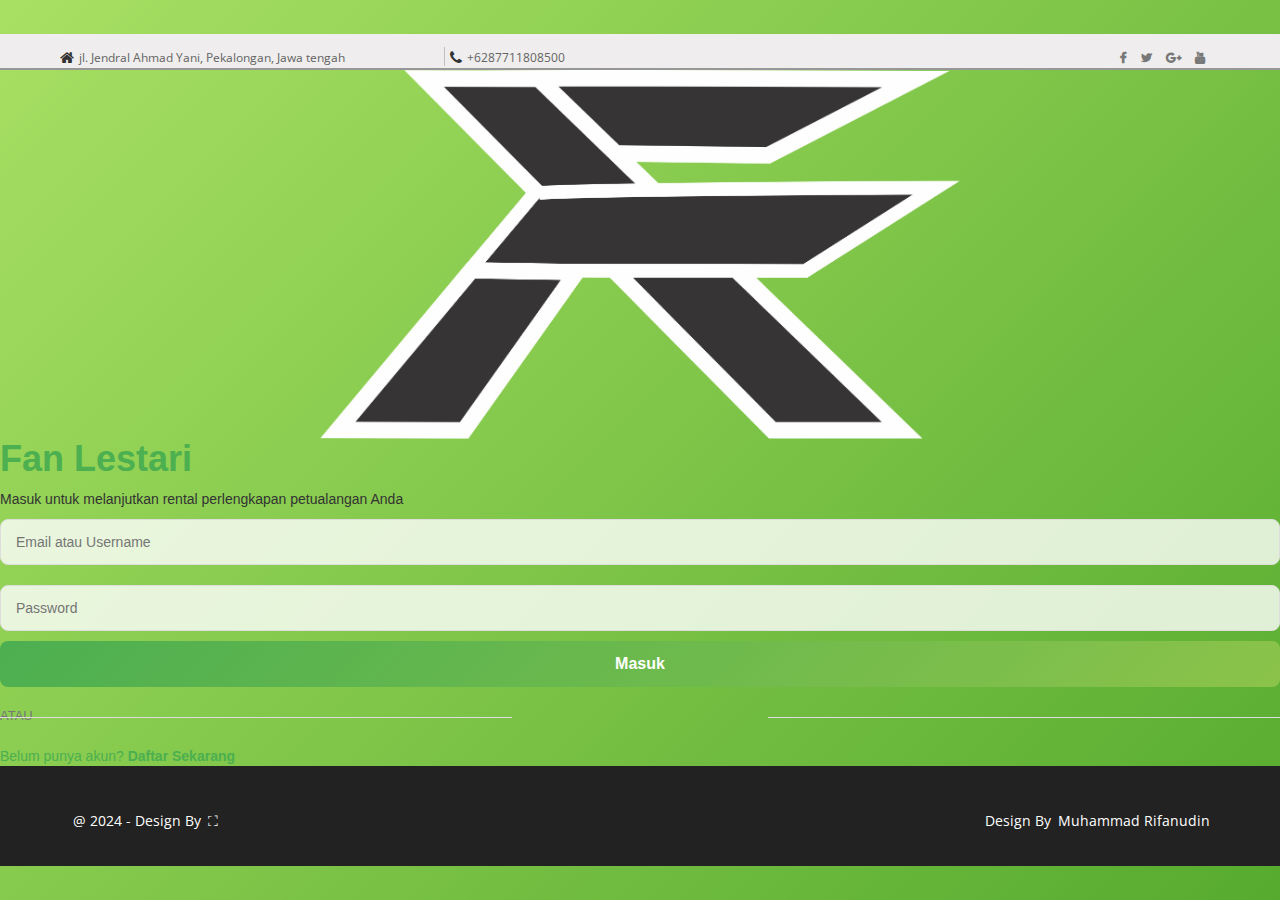
<file: html/login.html>
<!DOCTYPE html>
<html lang="en">

    <head>
        <meta charset="utf-8">
        <meta http-equiv="X-UA-Compatible" content="IE=edge">
        <meta name="viewport" content="width=device-width, initial-scale=1">
        <!-- The above 3 meta tags *must* come first in the head; any other head content must come *after* these tags -->

        <title>Fan_Lestari</title>

        <!--    Google Fonts-->
        <link href='https://fonts.googleapis.com/css?family=Open+Sans:400,300,600,700,800' rel='stylesheet' type='text/css'>

        <!--Fontawesom-->
        <link rel="stylesheet" href="../css/font-awesome.min.css">

        <!--Animated CSS-->
        <link rel="stylesheet" type="text/css" href="../css/animate.min.css">

        <!-- Bootstrap -->
        <link href="../css/bootstrap.min.css" rel="stylesheet">
        <!--Bootstrap Carousel-->
        <link type="text/css" rel="stylesheet" href="../css/carousel.css" />

        <link rel="stylesheet" href="../css/isotope/style.css">

        <!--Main Stylesheet-->
        <link href="../css/style.css" rel="stylesheet">
        <!--Responsive Framework-->
        <link href="../css/responsive.css" rel="stylesheet">

        <!-- HTML5 shim and Respond.js for IE8 support of HTML5 elements and media queries -->
        <!-- WARNING: Respond.js doesn't work if you view the page via file:// -->
        <!--[if lt IE 9]>
          <script src="https://oss.maxcdn.com/html5shiv/3.7.2/html5shiv.min.js"></script>
          <script src="https://oss.maxcdn.com/respond/1.4.2/respond.min.js"></script>
        <![endif]-->
    </head>
    <body data-spy="scroll" data-target="#header">
        <!--Start Hedaer Section-->
        <section id="header">
            <div class="header-area">
                <div class="top_header">
                    <div class="container">
                        <div class="row">
                            <div class="col-lg-4 col-md-4 col-sm-4 col-xs-4 zero_mp">
                                <div class="address">
                                    <i class="fa fa-home floatleft"></i>
                                    <p>jl. Jendral Ahmad Yani, Pekalongan, Jawa tengah</p>
                                </div>
                            </div>
                            <!--End of col-md-4-->
                            <div class="col-lg-4 col-md-4 col-sm-4 col-xs-4 zero_mp">
                                <div class="phone">
                                    <i class="fa fa-phone floatleft"></i>
                                    <p>+6287711808500</p>
                                </div>
                            </div>
                            <!--End of col-md-4-->
                            <div class="col-md-4">
                                <div class="social_icon text-right">
                                    <a href=""><i class="fa fa-facebook"></i></a>
                                    <a href=""><i class="fa fa-twitter"></i></a>
                                    <a href=""><i class="fa fa-google-plus"></i></a>
                                    <a href=""><i class="fa fa-youtube"></i></a>
                                </div>
                            </div>
                            <!--End of col-md-4-->
                        </div>
                        <!--End of row-->
                    </div>
                    <!--End of container-->
                </div>
                
        <!--Start of slider section-->
        <div class="login-container">
            <div class="login-box">
                <a class="logo" ><img src="../img/logo.png" style=" width: 50%; height: 50%; vertical-align: middle; display: block; margin: auto; background-size: cover; background-attachment: fixed; background-position: center; border-radius: 0%;" alt=""></a>
                    <h1 class="logo">Fan Lestari</h1>
                    <p>Masuk untuk melanjutkan rental perlengkapan petualangan Anda</p>
                <form onsubmit="loginRedirect(event)">
                    <input type="text" placeholder="Email atau Username" name="username" required>
                    <input type="password" placeholder="Password" name="password" required>
                    <button type="submit">Masuk</button>
                </form>
                <p class="or-divider">ATAU</p>
                <p class="signup-link">Belum punya akun? <a href="registrasi.html">Daftar Sekarang</a></p>
            </div>
        </div>
        <script>
            function loginRedirect(event) {
                event.preventDefault(); // Mencegah form mengirim data
                window.location.href = "index.html"; // Redirect ke halaman setelah login
            }
        </script>
    </body>
                                                                        

<style>
  /* Reset default */
* {
    box-sizing: border-box;
    margin: 0;
    padding: 0;
    font-family: 'Arial', sans-serif;
}

body {
    display: flex;
    justify-content: center;
    align-items: center;
    min-height: 100vh;
    background: linear-gradient(135deg, #a8e063, #56ab2f);
    color: #333;
}

/* Container */
.register-container {
    display: flex;
    justify-content: center;
    align-items: center;
    flex-direction: column;
    padding: 40px;
    border-radius: 12px;
    box-shadow: 0 8px 16px rgba(0, 0, 0, 0.2);
    background-color: rgba(255, 255, 255, 0.9);
    max-width: 400px;
    width: 100%;
    text-align: center;
}

/* Logo and Header */
.logo {
    font-size: 36px;
    font-weight: bold;
    color: #4CAF50;
    margin-bottom: 10px;
}

.subtext {
    font-size: 15px;
    color: #555;
    margin-bottom: 20px;
}

/* Form Styling */
form input[type="text"],
form input[type="email"],
form input[type="password"],
form input[type="tel"] {
    width: 100%;
    padding: 12px 15px;
    margin: 10px 0;
    border: 1px solid #ddd;
    border-radius: 8px;
    background: rgba(255, 255, 255, 0.8);
    font-size: 14px;
    color: #333;
    transition: border-color 0.3s ease;
}

form input[type="text"]:focus,
form input[type="email"]:focus,
form input[type="password"]:focus,
form input[type="tel"]:focus {
    border-color: #4CAF50;
}

form button {
    width: 100%;
    padding: 12px;
    background: linear-gradient(135deg, #4CAF50, #8BC34A);
    color: white;
    border: none;
    border-radius: 8px;
    font-weight: bold;
    font-size: 16px;
    cursor: pointer;
    transition: background-color 0.3s ease, transform 0.2s;
}

form button:hover {
    background: linear-gradient(135deg, #43a047, #689f38);
}

form button:active {
    transform: scale(0.98);
}

/* Divider */
.or-divider {
    position: relative;
    margin: 20px 0;
    font-size: 13px;
    color: #777;
}

.or-divider::before,
.or-divider::after {
    content: "";
    position: absolute;
    top: 50%;
    width: 40%;
    height: 1px;
    background-color: #ddd;
}

.or-divider::before {
    left: 0;
}

.or-divider::after {
    right: 0;
}

/* Links */
.login-link, .signup-link {
    font-size: 14px;
    color: #4CAF50;
    margin-top: 20px;
}

.login-link a, .signup-link a {
    color: #4CAF50;
    text-decoration: none;
    font-weight: bold;
}

.login-link a:hover, .signup-link a:hover {
    text-decoration: underline;
}

/* Additional Decoration */
.register-container::before {
    content: '';
    position: absolute;
    width: 80px;
    height: 80px;
    top: -40px;
    left: -40px;
    background-color: rgba(76, 175, 80, 0.2);
    border-radius: 50%;
}

.register-container::after {
    content: '';
    position: absolute;
    width: 80px;
    height: 80px;
    bottom: -40px;
    right: -40px;
    background-color: rgba(76, 175, 80, 0.2);
    border-radius: 50%;
}


</style>
<body>
        <!--Start of footer-->
        <section id="footer">
            <div class="container">
                <div class="row text-center">
                    <div class="col-md-6">
                        <div class="copyright">
                            <p>@ 2024 - Design By <span><a href="">&#9974;</a></span></p>
                        </div>
                    </div>
                    <div class="col-md-6">
                        <div class="designer">
                            <p>Design By <a href="#">Muhammad Rifanudin</a></p>
                        </div>
                    </div>
                </div>
                <!--End of row-->
            </div>
            <!--End of container-->
        </section>
        <!--End of footer-->

</body>

</html>
</file>
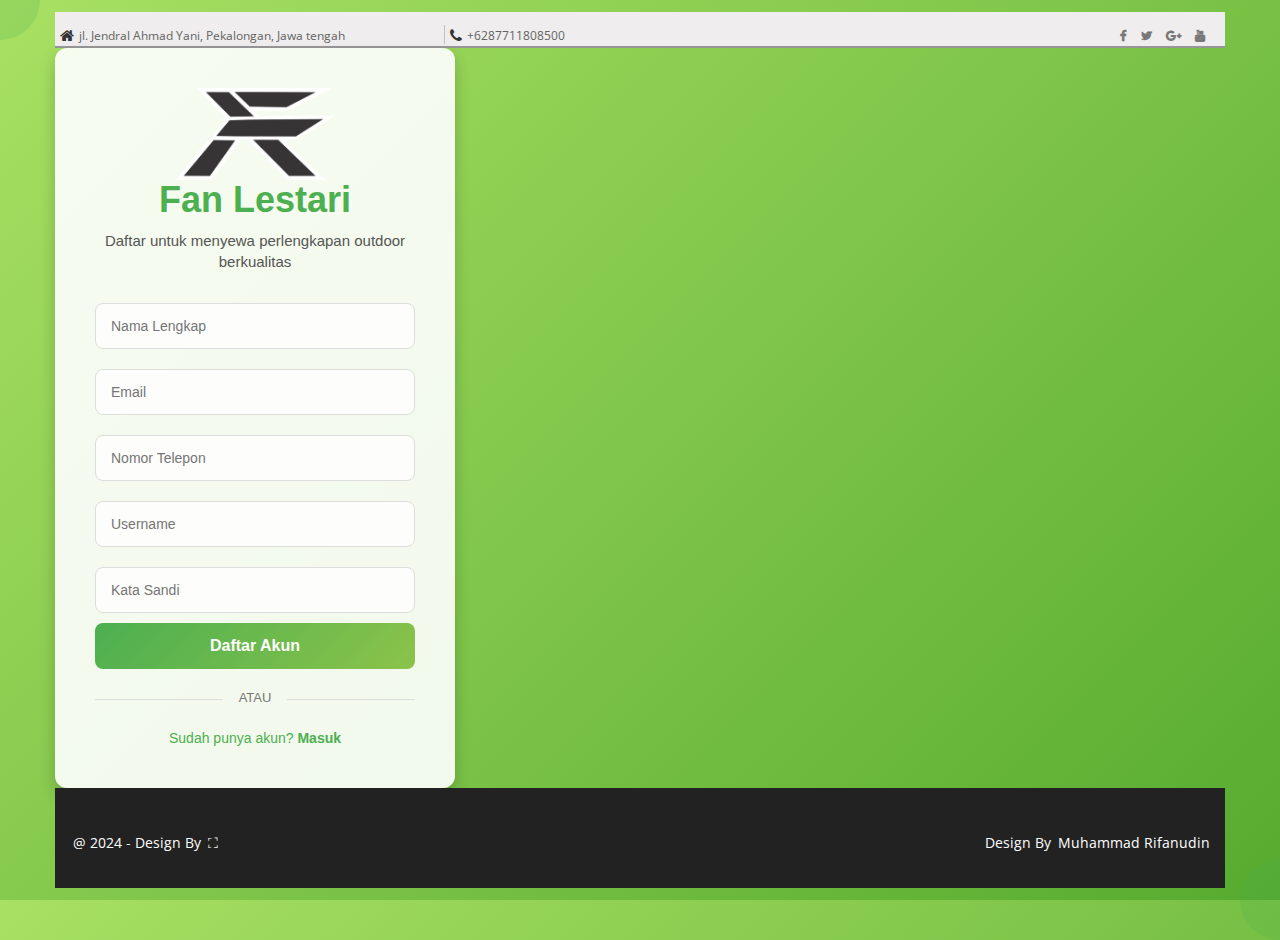
<file: html/registrasi.html>
<!DOCTYPE html>
<html lang="en">

    <head>
        <meta charset="utf-8">
        <meta http-equiv="X-UA-Compatible" content="IE=edge">
        <meta name="viewport" content="width=device-width, initial-scale=1">
        <!-- The above 3 meta tags *must* come first in the head; any other head content must come *after* these tags -->

        <title>Fan_Lestari</title>

        <!--    Google Fonts-->
        <link href='https://fonts.googleapis.com/css?family=Open+Sans:400,300,600,700,800' rel='stylesheet' type='text/css'>

        <!--Fontawesom-->
        <link rel="stylesheet" href="../css/font-awesome.min.css">

        <!--Animated CSS-->
        <link rel="stylesheet" type="text/css" href="../css/animate.min.css">

        <!-- Bootstrap -->
        <link href="../css/bootstrap.min.css" rel="stylesheet">
        <!--Bootstrap Carousel-->
        <link type="text/css" rel="stylesheet" href="../css/carousel.css" />

        <link rel="stylesheet" href="../css/isotope/style.css">

        <!--Main Stylesheet-->
        <link href="../css/style.css" rel="stylesheet">
        <!--Responsive Framework-->
        <link href="../css/responsive.css" rel="stylesheet">

        <!-- HTML5 shim and Respond.js for IE8 support of HTML5 elements and media queries -->
        <!-- WARNING: Respond.js doesn't work if you view the page via file:// -->
        <!--[if lt IE 9]>
          <script src="https://oss.maxcdn.com/html5shiv/3.7.2/html5shiv.min.js"></script>
          <script src="https://oss.maxcdn.com/respond/1.4.2/respond.min.js"></script>
        <![endif]-->
    </head>
    <body data-spy="scroll" data-target="#header">
        <!--Start Hedaer Section-->
        <section id="header">
            <div class="header-area">
                <div class="top_header">
                    <div class="container">
                        <div class="row">
                            <div class="col-lg-4 col-md-4 col-sm-4 col-xs-4 zero_mp">
                                <div class="address">
                                    <i class="fa fa-home floatleft"></i>
                                    <p>jl. Jendral Ahmad Yani, Pekalongan, Jawa tengah</p>
                                </div>
                            </div>
                            <!--End of col-md-4-->
                            <div class="col-lg-4 col-md-4 col-sm-4 col-xs-4 zero_mp">
                                <div class="phone">
                                    <i class="fa fa-phone floatleft"></i>
                                    <p>+6287711808500</p>
                                </div>
                            </div>
                            <!--End of col-md-4-->
                            <div class="col-md-4">
                                <div class="social_icon text-right">
                                    <a href=""><i class="fa fa-facebook"></i></a>
                                    <a href=""><i class="fa fa-twitter"></i></a>
                                    <a href=""><i class="fa fa-google-plus"></i></a>
                                    <a href=""><i class="fa fa-youtube"></i></a>
                                </div>
                            </div>
                            <!--End of col-md-4-->
                        </div>
                        <!--End of row-->
                    </div>
                    <!--End of container-->
                </div>
        <!--Start of slider section-->
        </body>
        <div class="register-container">
            <div class="register-box">
                <a class="logo" ><img src="../img/logo.png" style=" width: 50%; height: 50%; vertical-align: middle; display: block; margin: auto; background-size: cover; background-attachment: fixed; background-position: center; border-radius: 0%;" alt=""></a>
                    <h1 class="logo">Fan Lestari</h1>
                    <p class="subtext">Daftar untuk menyewa perlengkapan outdoor berkualitas</p>
                <form onsubmit="registerRedirect(event)">
                    <input type="text" placeholder="Nama Lengkap" name="fullname" required>
                    <input type="email" placeholder="Email" name="email" required>
                    <input type="text" placeholder="Nomor Telepon" name="phone" required>
                    <input type="text" placeholder="Username" name="username" required>
                    <input type="password" placeholder="Kata Sandi" name="password" required>
                    <button type="submit">Daftar Akun</button>
                </form>
                <p class="or-divider">ATAU</p>
                <p class="login-link">Sudah punya akun? <a href="login.html">Masuk</a></p>
            </div>
        </div>
        <script>
            function registerRedirect(event) {
                event.preventDefault(); // Mencegah form mengirim data
                window.location.href = "login.html"; // Redirect ke halaman setelah pendaftaran
            }
        </script>
    </body>

        <!--Start of footer-->
        <section id="footer">
            <div class="container">
                <div class="row text-center">
                    <div class="col-md-6">
                        <div class="copyright">
                            <p>@ 2024 - Design By <span><a href="">&#9974;</a></span></p>
                        </div>
                    </div>
                    <div class="col-md-6">
                        <div class="designer">
                            <p>Design By <a href="#">Muhammad Rifanudin</a></p>
                        </div>
                    </div>
                </div>
                <!--End of row-->
            </div>
            <!--End of container-->
        </section>
        <!--End of footer-->                                                     

<style>
  /* Reset default */
* {
    box-sizing: border-box;
    margin: 0;
    padding: 0;
    font-family: 'Arial', sans-serif;
}

body {
    display: flex;
    justify-content: center;
    align-items: center;
    min-height: 100vh;
    background: linear-gradient(135deg, #a8e063, #56ab2f);
    color: #333;
}

/* Container */
.register-container {
    display: flex;
    justify-content: center;
    align-items: center;
    flex-direction: column;
    padding: 40px;
    border-radius: 12px;
    box-shadow: 0 8px 16px rgba(0, 0, 0, 0.2);
    background-color: rgba(255, 255, 255, 0.9);
    max-width: 400px;
    width: 100%;
    text-align: center;
}

/* Logo and Header */
.logo {
    font-size: 36px;
    font-weight: bold;
    color: #4CAF50;
    margin-bottom: 10px;
}

.subtext {
    font-size: 15px;
    color: #555;
    margin-bottom: 20px;
}

/* Form Styling */
form input[type="text"],
form input[type="email"],
form input[type="password"],
form input[type="tel"] {
    width: 100%;
    padding: 12px 15px;
    margin: 10px 0;
    border: 1px solid #ddd;
    border-radius: 8px;
    background: rgba(255, 255, 255, 0.8);
    font-size: 14px;
    color: #333;
    transition: border-color 0.3s ease;
}

form input[type="text"]:focus,
form input[type="email"]:focus,
form input[type="password"]:focus,
form input[type="tel"]:focus {
    border-color: #4CAF50;
}

form button {
    width: 100%;
    padding: 12px;
    background: linear-gradient(135deg, #4CAF50, #8BC34A);
    color: white;
    border: none;
    border-radius: 8px;
    font-weight: bold;
    font-size: 16px;
    cursor: pointer;
    transition: background-color 0.3s ease, transform 0.2s;
}

form button:hover {
    background: linear-gradient(135deg, #43a047, #689f38);
}

form button:active {
    transform: scale(0.98);
}

/* Divider */
.or-divider {
    position: relative;
    margin: 20px 0;
    font-size: 13px;
    color: #777;
}

.or-divider::before,
.or-divider::after {
    content: "";
    position: absolute;
    top: 50%;
    width: 40%;
    height: 1px;
    background-color: #ddd;
}

.or-divider::before {
    left: 0;
}

.or-divider::after {
    right: 0;
}

/* Links */
.login-link, .signup-link {
    font-size: 14px;
    color: #4CAF50;
    margin-top: 20px;
}

.login-link a, .signup-link a {
    color: #4CAF50;
    text-decoration: none;
    font-weight: bold;
}

.login-link a:hover, .signup-link a:hover {
    text-decoration: underline;
}

/* Additional Decoration */
.register-container::before {
    content: '';
    position: absolute;
    width: 80px;
    height: 80px;
    top: -40px;
    left: -40px;
    background-color: rgba(76, 175, 80, 0.2);
    border-radius: 50%;
}

.register-container::after {
    content: '';
    position: absolute;
    width: 80px;
    height: 80px;
    bottom: -40px;
    right: -40px;
    background-color: rgba(76, 175, 80, 0.2);
    border-radius: 50%;
}

</style>

    </body>

</html>
</file>
<file: css/carousel.css>
#fade-quote-carousel.carousel {
    padding-bottom: 60px;
}

#fade-quote-carousel.carousel .carousel-indicators {
    bottom: 10px;
}

#fade-quote-carousel.carousel .carousel-indicators > li {
    border: 2px solid;
    width: 12px;
    height: 12px;
    margin: 0;
}

#fade-quote-carousel .testimonial_content {
    text-align: center;
    border: none;
}

#fade-quote-carousel .profile-circle {
    width: 100px;
    height: 100px;
    margin: 0 auto;
    border-radius: 100px;
}

.carousel-indicators .active {

}


/*Custom Style*/

.profile-circle img {
    border-radius: 50%;
}

.profile-circle {
    width: 100px;
    height: 100px;
    margin: 0 auto;
    position: relative;
    top: 50px;
    z-index: 2
}

.testimonial_content {
    padding: 10px 20px;
    margin: 0 0 20px;
    font-size: 17.5px;
    position: relative;
    background: #fff;
    color: #000;
    z-index: 1;
    height: 200px;
    overflow: hidden;
}

.testimonial_content i {
    z-index: 99999;
    color: #000;
    left: 20px;
    position: absolute;
    top: 50px;
    font-size: 25px;
}

.testimonial_content p {
    font-size: 14px;
    padding-top: 45px;
    padding-left: 40px;
    padding-right: 20px;
    padding-bottom: 30px;
    text-align: left;
    color: #646464;
    font-family: 'Open Sans', sans-serif;
    font-style: italic;
}

.testimonial_author h5 {
    font-size: 15px;
    padding-bottom: 5px;
    font-family: 'Roboto', sans-serif;
    font-weight: 400;
}

.testimonial_author p {
    color: #43a906;
    font-size: 14px;
    font-weight: 700;
}

.carousel-indicators li {
    width: 12px;
    height: 12px;
    margin: 0 0px 0px 5px;
    border: 2px solid #fff;
    position: relative;
    top: 50px;
}

.carousel-indicators .active {
    margin: 0 0px 0px 5px;

}
</file>
<file: css/isotope/style.css>
ul {
    list-style-type: none;
    text-align: center;
}
ul.menu li {
    display: inline-block;
    padding: 10px 25px;
}
ul.menu li button {
    padding: 6px 20px;
}
.notes {
    width: 100%;
    display: block;
    text-align: center;
}
.grids {
    margin-top: 20px;
}
.grid {
    margin-top: 10px;
    color: lightskyblue;
}
.grid_date {
    color: lightskyblue;
}
.blue,
.red,
.green,
.black {
    margin-left: 5px;
    margin-top: 5px;
    height: 200px;
}
.blue img,
.red img,
.green img,
.black img {
    height: 200px;
    width: 100%;
}
.yellow img {
    height: 405px;
    width: 100%;
}
.blue {
    width: 45%;
    background: blue;
}
.red {
    width: 30%;
    background: red;
}
.green {
    width: 30%;
}
.yellow {
    width: 23.6%;
    height: 405px;
    margin-left: 5px;
    margin-top: 5px;
    background: yellow;
}
.black {
    width: 45%;
}
.btn_active {
    background: red;
    border: 0px;
    color: #fff;
    outline: none;
}
input#searchNote {
    width: 100%;
    padding: 20px 12px;
    font-style: italic;
    margin-top: 20px;
}
i.custom_search {
    position: absolute;
    top: 43px;
    right: 180px;
}
#portfolio_menu button {
    width: 100px;
    min-height: 20px;
    border: 0px;
    outline: none;
}
body {
    overflow-x: hidden;
}
ul {
    padding: 0;
    margin: 0;
}
/*resposive*/

@media all and (max-width: 1280px) and (min-width: 768px) {
    .colum {
        width: 100%;
    }
    ul.menu li {
        padding: 10px 6px;
    }
    .blue,
    .black {
        width: 40%;
    }
    .red,
    .green {
        width: 30%;
    }
    .yellow {
        width: 27%;
    }
}
@media only screen and (max-width: 960px) and (min-width: 620px)  {
    .colum {
        width: 100%;
    }
    ul.menu li {
        padding: 10px 30px;
    }
    ul.menu {
        overflow: hidden;
    }
    .blue,
    .black {
        width: 40%;
    }
    .red,
    .green {
        width: 30%;
    }
    .yellow {
        width: 27%;
    }
}
@media all  and (max-width: 619px) and (min-width: 480px) {
    .colum {
        width: 100%;
    }
    ul.menu li {
        padding: 10px 30px;
    }
    ul.menu {
        overflow: hidden;
    }
    .blue,
    .black {
        width: 100%;
    }
    .red,
    .green {
        width: 100%;
    }
    .yellow {
        width: 100%;
        height: auto;
    }
}
@media all and (max-width: 479px) and (min-width: 320px) {
    .colum {
        width: 100%;
    }
    ul.menu li {
        padding: 10px 15px;
    }
    ul.menu {
        overflow: hidden;
    }
    ul.menu li button {
        padding: 6px 0px;
    }
    #portfolio button {
        font-size: 10px;
        width: 50px;
    }
    .blue,
    .black {
        width: 100%;
    }
    .red,
    .green {
        width: 100%;
    }
    .yellow {
        width: 100%;
        height: auto;
    }
}
@media all and (max-width: 319px) {
    .colum {
        width: 100%;
    }
    ul.menu li {
        padding: 10px 15px;
    }
    ul.menu {
        overflow: hidden;
    }
    ul.menu li button {
        padding: 6px 0px;
    }
    #portfolio button {
        font-size: 10px;
        width: 50px;
    }
    .blue,
    .black {
        width: 100%;
        height: auto;
    }
    .red,
    .green {
        width: 100%;
        height: auto;
    }
    .yellow {
        width: 100%;
        height: auto;
    }
}
</file>
<file: css/style.css>
/***************************************
Template Name: Fan Lestari
Author: Muhammad Rifanudin
Created: 1 November 2024
Version: 1.2
****************************************/


/*CSS Style Structure
1. General Or Universal code,
2. Import Google's Fonts,
3. Header,
4. Slider,
5. Welcome,
6. Volunteer,
7. Portfolio,
8. Achivment,
9. Event,
10. Testimonial,
11. Latest Blog,
12. Purches,
13. Contact,
14. Footer.
*/


/*
font-family: 'Roboto Slab', serif;
*/

@import url(https://fonts.googleapis.com/css?family=Roboto+Slab:400,700,300,100);

/*
font-family: 'Lato', sans-serif;
*/

@import url(https://fonts.googleapis.com/css?family=Lato:400,100,100italic,300,300italic,400italic,700,700italic,900,900italic);

/*
font-family: 'Raleway', sans-serif;
*/

@import url(https://fonts.googleapis.com/css?family=Raleway:400,100,200,300,500,600,700,800,900);

/*
font-family: 'Open Sans', sans-serif;
*/

@import url(https://fonts.googleapis.com/css?family=Open+Sans:400,300,300italic,400italic,600,600italic,700italic,700,800,800italic);

/*
font-family: 'Roboto', sans-serif;
*/

@import url(https://fonts.googleapis.com/css?family=Roboto:400,100,100italic,300,300italic,400italic,500,500italic,700,700italic,900,900italic);

/*UNIVERSAL CODE*/

* {
    margin: 0;
    padding: 0;
}
.alignleft {
    float: left;
    margin-right: 15px
}
.alignright {
    float: right;
    margin-left: 15px;
}
.aligncenter {
    display: block;
    margin: 0 auto
}
.floatleft {
    float: left
}
.floatright {
    float: right
}
.fix {
    overflow: hidden
}
.clear {
    clear: both
}
.container {
    transition: all 0.9s ease 0s;
    -webkit-transition: all 0.9s ease 0s;
    -moz-transition: all 0.9s ease 0s;
    -o-transition: all 0.9s ease 0s;
    -ms-transition: all 0.9s ease 0s;
}
ul {
    margin: 0;
    padding: 0;
    list-style-type: none;
}
a,
a:hover,
a:focus,
a:visited,
a:hover {
    text-decoration: none !important;
}
h1,
h2,
h3,
h4,
h5,
h6 {
    margin: 0;
    padding: 0;
    font-weight: normal;
}
p {
    padding: 0;
    margin: 0;
}
img {
    max-width: 100%;
    height: auto;
}
html {
    height: 100%
}
body {
    color: #2e6d0a;
    background: #e9e8e8;
}

/*Remove chrome Input Field’s Unwanted Yellow Background Color*/

input: -webkit-autofill,
input: -webkit-autofill:hover,
input: -webkit-autofill:focus {
    -webkit-box-shadow: 0 0 0 100px white inset !important;
}

/*Input focus color removed*/

:focus {
    outline: -webkit-focus-ring-color auto 0px;
}

/*Bootstrap Form Control Focus*/

.form-control:focus {
    border-color: #fff;
    border: 0px;
    outline: 0;
    -webkit-box-shadow: none;
    box-shadow: none;
}

/***************************/

.zero_mp {
    padding: 0;
    margin: 0;
}
.margin_btm {
    margin-bottom: 0px !important;
}
.sections{
    padding: 80px 0;
    overflow: hidden;
    position: relative;
}
.min-spacing{
    padding: 50px 0;
    overflow: hidden;
    position: relative;
}
/***********************************************/


/*header*/


/*Header Top header*/

#header .top_header {
    min-height: 50%;
    background: #efeded;
    border-bottom: 2px solid #979797;
    padding-top: 13px;
}
#header .top_header .address {
    border-right: 1px solid #c3bfbf;
}
#header .top_header .address p {
    font-size: 12px;
    padding-top: 2px;
    color: #646464;
    font-family: 'Open Sans', sans-serif;
}
#header .top_header .phone p {
    color: #646464;
    font-size: 12px;
    font-family: 'Open Sans', sans-serif;
    padding-top: 1px;
    display: inline-block;
}
#header .top_header .address i,
#header .top_header .phone i {
    padding: 3px 5px;
    font-size: 15px;
}
#header .top_header .social_icon i {
    padding: 0 5px;
    color: #787878;
    font-size: 12px;
    font-weight: 700;
}
#header .top_header .social_icon i:hover {
    color: #000000;
}

/*End of top header*/

#header .header_menu {
    min-height: 80px;
    border-bottom: 1px solid #3D3E3D;
    z-index: 9999
}
#header .header_menu .navbar {
    border: 0px solid transparent;
}
#header .header_menu .custom_navbar-brand {
    padding-left: 0;
}
#header .header_menu .navbar-default {
    background-color: rgba(255, 255, 255, 0);
    border-color: rgba(255, 255, 255, 0);
}
#header .header_menu .navbar-default .navbar-nav>.active>a,
#header .header_menu .navbar-default .navbar-nav>.active>a:focus,
#header .header_menu .navbar-default .navbar-nav>.active>a:hover {
    background-color: rgba(255, 255, 255, 0);
}
#header .header_menu .main_menu {
    padding-top: 20px;
}
#header .header_menu ul.main_menu li a {
    color: #393939;
    font-size: 14px;
    text-transform: uppercase;
    font-weight: 600;
    font-family: 'Roboto Slab', serif;
}
#header .header_menu ul.main_menu li a:hover {
    color: #4DA91C;
}
#header .header_menu ul.main_menu li.active a {
    color: #4DA91C;
}
#header .header_menu ul.main_menu li,
#header .header_menu ul.main_menu li.active a {
    display: inline-block;
    position: relative;
}
#header .header_menu ul.main_menu li:after {
    content: '';
    display: block;
    margin: auto;
    height: 3px;
    width: 0px;
    background: transparent;
    transition: width .5s ease, background-color .5s ease;
    margin-top: 6px;
}
#header .header_menu ul.main_menu li:hover:after,
#header .header_menu ul.main_menu li.active:after {
    width: 90%;
    background: #4DA91C;
}

/*Slider*/

#slider {
    min-height: 490px;
}
#slider .slider_text {
    padding-bottom: 13%;
}
#slider .slider_text h2 {
    font-size: 52px;
    padding: 10px 0;
    font-weight: 600;
    font-family: 'Lato', sans-serif;
    text-transform: uppercase;
}
#slider .slider_text h3 {
    font-size: 45px;
    font-family: 'Open Sans', sans-serif;
    color: #fff;
}
#slider .slider_text p {
    font-size: 17px;
    padding-bottom: 60px;
    font-family: 'Lato', sans-serif;
    font-weight: 400;
}
#slider .slider_text a.custom_btn {
    font-size: 14px;
    color: #fff;
    padding: 15px 25px;
    background: #43a906;
    border-radius: 2px;
    margin-top: 20px;
    font-family: 'Lato', sans-serif;
    font-weight: 600;
}
#slider .slider_text h2,
#slider .slider_text h3,
#slider .slider_text p,
#slider .slider_text a.custom_btn {
    text-transform: uppercase;
}
#slider .slider_text h3 {
    font-size: 45px;
    padding: 10px 0;
    font-family: 'Lato', sans-serif;
    font-weight: normal;
}
#slider .slider_overlay {
    position: relative;
}
#slider .slider_overlay:after {
    position: absolute;
    content: "";
    background: rgba(0, 0, 0, 0.3);
    left: 0;
    top: 0;
    width: 100%;
    height: 100%;
}

/*Slider Fade In*/

.carousel-fade .carousel-inner .item {
    -webkit-transition-property: opacity;
    transition-property: opacity;
}
.carousel-fade .carousel-inner .item,
.carousel-fade .carousel-inner .active.left,
.carousel-fade .carousel-inner .active.right {
    opacity: 0;
}
.carousel-fade .carousel-inner .active,
.carousel-fade .carousel-inner .next.left,
.carousel-fade .carousel-inner .prev.right {
    opacity: 1;
}
.carousel-fade .carousel-inner .next,
.carousel-fade .carousel-inner .prev,
.carousel-fade .carousel-inner .active.left,
.carousel-fade .carousel-inner .active.right {
    left: 0;
    -webkit-transform: translate3d(0, 0, 0);
    transform: translate3d(0, 0, 0);
}
.carousel-fade .carousel-control {
    z-index: 2;
}

/*Welcome Section*/
#welcome {
    min-height: 350px;
    background: #fff;
    padding: 80px 0;
}
.wel_header {
    text-align: center;
    color: #222222;
    padding-top: 0;
}
.fw-heading.fw-heading-center {
    padding-bottom: 40px;

}
.wel_header h2 {
    font-size: 36px;
    text-transform: uppercase;
    font-weight: 700;
    padding-bottom: 25px;
    font-family: 'Roboto Slab', serif !important;
    color: #222222;
}
.wel_header p {
    font-size: 16px;
    font-family: 'Open Sans', sans-serif;
}
#welcome .single_item {
    padding-top: 30px;
    text-align: center;
}
#welcome .welcome_icon {
    width: 100px;
    height: 100px;
    border-radius: 50%;
    text-align: center;
    margin: 0 auto;
    border: 1px solid #C4C4C4;
    transition: .7s;
}
#welcome .welcome_icon i {
    margin-top: 25%;
    font-size: 50px;
    transition: .7s;
}
#welcome .item_list h4 {
    padding: 20px;
    text-transform: uppercase;
    font-weight: 700;
    font-size: 18px;
    color: #393939;
    transition: 0.7s;
    font-family: 'Roboto Slab', serif;
}
#welcome .item_list p {
    font-size: 14px;
    color: #646464;
    font-family: 'Open Sans', sans-serif;
}
#welcome .item_list:hover .welcome_icon {
    background: #43a906;
    cursor: pointer;
}
#welcome .item_list:hover .welcome_icon i {
    color: #fff;
}
#welcome .item_list:hover h4 {
    color: #43a906;
    cursor: pointer;
}

/*Volunteer*/

#volunteer {
    min-height: 290px;
    background: #000000;
}
#volunteer .volunteer_content h3 {
    font-size: 45px;
    text-transform: uppercase;
    font-weight: 700;
    color: #fff;
    padding-bottom: 10px;
    font-family: 'Open Sans', sans-serif;
}
#volunteer .volunteer_content h3 span {
    color: #43a906;
}
#volunteer .volunteer_content p {
    font-size: 14px;
    color: #fff;
    font-family: 'Open Sans', sans-serif;
}
#volunteer .join_us {
    padding-top: 55px;
}
#volunteer .vol_area {
    padding: 80px 0;
}
#volunteer .join_us a.vol_cust_btn {
    background: #43a906;
    color: #fff;
    padding: 8px 50px;
    border: 1px solid #43a906;
    border-radius: 3px;
    text-transform: uppercase;
    font-size: 18px;
    font-weight: 700;
    font-family: 'Open Sans', sans-serif;
}

/*Portfolio*/

#portfolio {
    min-height: 780px;
    padding: 80px 0;
}

#portfolio .portfolio_title h2 {
    font-size: 36px;
    font-weight: 700;
    text-transform: uppercase;
    padding-bottom: 15px;
    font-family: 'Roboto Slab', serif;
    color: #222222;
}
#portfolio .portfolio_title p {
    font-size: 16px;
    color: #393939;
    padding-bottom: 25px;
    padding-top: 0;
    font-family: 'Open Sans', sans-serif;
}

/*Customise Portfolio*/

#portfolio ul.menu li button {
    padding: 6px 15px;
}
#portfolio ul.portfolio_custom_menu li button {
    background: #f6f6f6;
    border: 1px solid #e9e9e9;
    color: #726e6e;
    text-transform: uppercase;
    font-weight: 500;
    margin-bottom: 20px;
    width: 125px;
    font-size: 12px;
    padding-top: 8px;
    border-radius: 4px;
    font-family: 'Roboto', sans-serif;
}
#portfolio ul.portfolio_custom_menu li {
    padding: 10px 0px;
}
#portfolio ul.portfolio_custom_menu li button:hover {
    background: #43a906;
    color: #fff;
}
#portfolio ul.portfolio_custom_menu li button.btn_active {
    background: #43a906;
    box-shadow: inset 0 1px 10px hsla(0, 0%, 100%, 0);
    color: #fff;
}
#portfolio .notes .note .img_overlay {
    background: rgba(21, 21, 18, 0.92);
    z-index: 1;
    position: absolute;
    width: 94%;
    height: 94%;
    top: 3%;
    left: 3%;
    color: #fff;
    opacity: 0;
    transition: 0.7s;
}
#portfolio .notes .note .img_overlay p {
    position: relative;
    top: 45%;
    opacity: 0;
    transition: 0.7s;
    font-size: 16px;
    font-family: 'Roboto Slab', serif;
    font-weight: 400;
}
#portfolio .notes .note:hover .img_overlay,
#portfolio .notes .note:hover .img_overlay p {
    opacity: 10;
}

/*Achivment*/

div#achivement {
    overflow: hidden;
}
.achivment_padding {
    padding: 80px 0;
}
/*#counter {
    min-height: 440px;
    background: #bdbebd;
    border-bottom: 1px solid #8c8e8c;
}*/
/*.counter_header {
    padding-top: 80px;
    text-align: center;
    color: #fff;
}*/
section#counter {
    background: url(../img/img1.jpg) no-repeat scroll top center / cover;
    color: #fff;
}
.counter_img_overlay {
    position: relative;
    padding: 80px 0;
    text-align: center;
    width: 100%;
    height: 100%;
    background: rgba(0, 0, 0, 0.52);
}
.counter_header h2 {
    text-transform: uppercase;
    font-size: 36px;
    font-weight: 700;
    padding-bottom: 10px;
    font-family: 'Roboto Slab', serif;
}
.counter_header p {
    font-size: 16px;
    padding-bottom: 60px;
    font-family: 'Open Sans', sans-serif;
    padding-top: 15px;
}
.counter_text {
    color: #fff;
    font-weight: 700;
}
.sigle_counter_item {
    padding-top: 20px;
    padding-bottom: 0px;
}
.sigle_counter_item img {
    padding-bottom: 20px;
    height: 90px;
}
.sigle_counter_item i {
    font-size: 60px;
    padding: 10px;
    color: #43A906;
}
.counter_text span {
    font-size: 32px;
    border-bottom: 1px solid;
    padding-bottom: 10px;
    font-family: 'Roboto Slab', serif;
    font-weight: 600;
}
.counter_text p {
    font-size: 16px;
    text-transform: uppercase;
    font-weight: 400;
    padding-top: 10px;
    font-family: 'Roboto Slab', serif;
    color: #ffffff;
    margin-top: 10px;
}

/*Event*/

#event {
    min-height: 550px;
    background: #fff;
    color: #000;
    padding: 80px 0px;
}
#event .event_header {
    padding-bottom: 50px;
}
#event .event_header h2 {
    font-size: 36px;
    font-weight: 700;
    padding-bottom: 20px;
    text-transform: uppercase;
    font-family: 'Roboto Slab', serif;
    color: #222222;
}
.event_header.text-center p {
    color: #393939;
    font-size: 16px;
    font-family: 'Open Sans', sans-serif;
}
#event .event_text {
    padding: 30px 30px 0;
    background: #eff0f2;
    min-height: 279px;
}
#event .event_item img {
    width: 100%;
}
#event .event_text {
    padding: 30px 30px 0;
    width: 100%;
}
#event .event_text h4 {
    font-size: 18px;
    padding-bottom: 15px;
    font-weight: 700;
    color: #454444;
    font-family: 'Roboto Slab', serif;
}
#event .event_text h6 {
    padding-bottom: 20px;
    font-size: 14px;
    color: #6c6b6b;
    font-family: 'Roboto Slab', serif;
}
#event .event_text p {
    font-size: 14px;
    color: #646464;
    padding-bottom: 35px;
    font-family: 'Open Sans', sans-serif;
}
#event a.event_btn {
    background: #101010;
    padding: 5px 15px;
    color: #fff;
    text-transform: uppercase;
    font-weight: 700;
    border-radius: 2px;
    transition: 0.7s ease;
    font-family: 'Open Sans', sans-serif;
}
#event a.event_btn:hover {
    background: #43a906;
}
#event .event_news {
    padding-bottom: 27px;
}
.event_news_text {
    display: block;
    overflow: hidden;
}
.event_news_text h4 {
    color: #454444;
    font-size: 18px;
    font-family: 'Roboto Slab', serif;
    font-weight: 700;
}
#event .event_news_text p {
    padding-top: 10px;
    font-size: 14px;
    color: #646464;
    font-family: 'Open Sans', sans-serif;
}
#event .event_news_img {
    padding-right: 10px;
}

/*Testimonial*/

#testimonial {
    color: #fff;
    background: url(../img/img3.jpg) no-repeat scroll top center / cover;
}
.testimonial_overlay {
    padding: 80px 0;
    position: relative;
    width: 100%;
    height: 100%;
    background-color: rgba(0, 0, 0, 0.53);
}
#testimonial .testimonial_header {
}
#testimonial .testimonial_header h2 {
    font-size: 36px;
    font-weight: 700;
    text-transform: uppercase;
    padding-bottom: 20px;
    font-family: 'Roboto Slab', serif;
    color: #fff;
}
#testimonial .testimonial_header p {
    font-size: 16px;
    color: #fff;
    font-family: 'Open Sans', sans-serif;
}

/*Latest Blog*/

#blog {
    min-height: 500px;
    padding: 80px 0;
}
#blog p {
    display: inline-block;
}
#blog .latest_blog {
}
#blog .latest_blog h2 {
    padding-bottom: 20px;
    font-size: 36px;
    font-weight: 700;
    text-transform: uppercase;
    font-family: 'Roboto Slab', serif;
    color: #222222;
}
#blog .latest_blog p {
    padding-bottom: 45px;
    font-size: 16px;
    color: #646464;
    font-family: 'Open Sans', sans-serif;
}
#blog .single_blog_item {
    border: 1px solid #d1d3d1;
}
#blog .blog_content {
    padding: 15px;
    height: 250px;
}
#blog .blog_content h3 {
    font-size: 22px;
    font-weight: 400;
    padding-bottom: 10px;
    color: #454444;
    font-family: 'Roboto Slab', serif;
}
#blog .expert {
    padding-bottom: 20px;
    color: #aeadad;
}
#blog .expert span.time {
    padding-right: 10px;
    border-right: 1px solid;
}
#blog .expert span.admin {
    padding-left: 5px;
    color: #aeadad;
    font-size: 13px;
    font-family: 'Open Sans', sans-serif;
    font-weight: 700;
}
#blog .blog_news .blog_img img {
    height: 230px;
    width: 100%;
}
#blog .blog_news span.right_msg span {
    font-size: 14px;
    color: #aeadad;
    font-family: 'Roboto Slab', serif;
    font-weight: 400;
}
#blog .expert a {
    color: #aeadad;
}
#blog .expert p.right_side {
    padding-left: 110px;
}
#blog p.blog_news_content {
    color: #646464;
    font-size: 14px;
    padding-bottom: 15px;
    font-family: "Helvetica Neue",Helvetica,Arial,sans-serif;
}
#blog a.blog_link {
    text-transform: uppercase;
    font-weight: 500;
    color: #545353;
    transition: 0.7s;
    font-size: 14px;
    font-family: 'Roboto', sans-serif;
}
#blog a.blog_link:hover {
    color: #43a906;
}

/*purches*/
section#market {
    padding: 80px;
}

#purches {
    min-height: 200px;
    background: #333333;
}
#purches .purches_title {
    font-size: 36px;
    font-weight: 700;
    text-transform: uppercase;
    color: #ffffff;
}
#purches h2.purches_title {
    font-size: 36px;
    padding-top: 80px;
    font-family: 'Roboto Slab', serif;
    font-weight: 700;
    color: #ffffff;
}
#purches a.purches_btn {
    float: right;
    margin-top: 80px;
    padding: 8px 58px;
    background: #43a906;
    color: #fff;
    text-transform: uppercase;
    font-weight: 700;
    border-radius: 2px;
    font-family: 'Roboto Slab', serif;
    font-size: 18px;
}
div#market-place {
    min-height: 200px;
    border-bottom: 1px solid #bcbaba;
}


/*Contact*/

#contact {
    min-height: 650px;
    background: #eeeeee;
    padding: 80px 0;
}

.msg {
    padding-top: 50px;
}
input#name,
input#email {

    margin-bottom: 10px !important;
}

.text_area textarea {
    resize: none;
    width: 555px;
}
.text_area textarea,
.form-inline .form-control,
input#name,
input#email,
input#subject{
    border-radius: 0px;
    margin-bottom: 20px;
    border: 0px;
    -webkit-box-shadow: none;
    box-shadow: none;
    background: #d4d4d4;
    font-style: italic;
    color: #696969;
    font-family: 'Open Sans', sans-serif;
}
li.fw-flash-message {
    color: red;
    font-size: 4rem;
}
.msg_title h5 {
    font-size: 22px;
    text-transform: uppercase;
    font-weight: 400;
    padding-bottom: 20px;
    font-family: 'Roboto Slab', serif;
    color: #222222;
}
.custom-btn {
    padding: 13px 82px;
    background: #43a906;
    color: #fff;
    text-transform: uppercase;
    font-weight: 700;
    border: 0px;
    border-radius: 2px;
    letter-spacing: 5px;
    font-size: 14px;
    font-family: 'Roboto Slab', serif;
    outline: 0 !important;
}
.office {
    padding-top: 50px
}
.office .title h5 {
    font-size: 22px;
    font-weight: 400;
    text-transform: uppercase;
    padding-bottom: 20px;
    font-family: 'Roboto Slab', serif;
    color: #222222;
}
.office_location i span {
    padding-left: 15px;
    color: #696969;
    font-size: 14px;
    font-family: 'Open Sans', sans-serif;
}
.office_location i {
    padding-bottom: 15px;
}
.office_location {
    color: #696969;
}
.contact_area h3 {
    font-size: 36px;
    padding-bottom: 20px;
    font-weight: 700;
    text-transform: uppercase;
    color: #222222;
    font-family: 'Roboto Slab', serif;
}
.contact_area p {
    font-size: 16px;
    color: #646464;
    font-family: 'Open Sans', sans-serif;
}
#map {
    width: 100%;
    margin: 0;
    box-shadow: 0px 0px 0px rgba(255, 255, 255, 0);
    min-height: 300px;
}

/*Footer*/

#footer {
    min-height: 100px;
    background: #222222;
    color: #fff;
}
#footer .copyright,
#footer .designer {
    padding-top: 45px;
    font-size: 14px;
}
#footer .copyright p {
    text-align: left;
}
#footer .designer p {
    text-align: right;
}
#footer .copyright p,
#footer .copyright p span a,
#footer .designer p,
#footer .designer a {
    font-size: 14px;
    color: #ffffff;
    font-family: 'Open Sans', sans-serif;
    padding-left: 3px;
}

/*Back to Top*/

#back-to-top {
    position: fixed;
    bottom: 15px;
    right: 15px;
    z-index: 9999;
    width: 32px;
    height: 32px;
    text-align: center;
    line-height: 30px;
    background: rgba(84, 225, 0, 0.18);
    color: #ffffff;
    cursor: pointer;
    border: 0;
    text-decoration: none;
    transition: all 0.5s ease;
    opacity: 0;
    display: none;
    background: #43a906;
}
#back-to-top:hover {
    color: #fff;
    border-radius: 50%;
}
#back-to-top.show {
    opacity: 1;
}

.affix {
    position: fixed;
    top: 0;
    width: 100%;
    z-index: 1;
    background: #fff;
    padding-top:0px;
}



/**/

.section-wraper {
    position: relative;
}
.section-edit {
    position: absolute;
    width: 100%;
    bottom: 0;
    z-index: 1;
}
.section-abc {
    background: rgba(255, 255, 255, 0.68);
    padding: 2px 5px;
    font-size: 12px;
    font-style: italic;
    display:none;
}
.section-edit:hover .section-abc{
    display:inline;
}
.section-edit .post-edit-link {
    margin: 10px 0;
    padding: 2px 12px;
}
.section-edit .post-edit-link {
    margin: 3px 0;
    padding: 2px 12px;
    font-size: 12px;
    line-height: 1.45;
}
.section-edit .post-edit-link {
    margin: 10px 0;
    display: inline-block;
    background: #E85757 ;
    color: #fff!important;
    padding: 2px 12px;
    border-radius: 3px;
}
.recent-blog .entry-header a {
    font-size: 1.5rem;
}

.event_img img {
    width: 440px;
    height: 279px;
}
.event_news_img img {
    width: 95px;
    height: 90px;
}

#market-place .fw-single-image img {
    margin: 0 auto;
}


/*.contact_us_padding {
    padding: 80px 0px;
}*/
#contact-us .wel_header {
    padding-top: 0px;
    padding-bottom: 0;
}

#contact-us h3 {
    font-size: 36px;
    padding-bottom: 20px;
    font-weight: 700;
    text-transform: uppercase;
    color: #222222;
    font-family: 'Roboto Slab', serif;

}

#contact-us .wel_header h5 {
    text-align: left;
    font-size: 22px;
    font-weight: 400;
    text-transform: uppercase;
    padding-bottom: 20px;
    font-family: 'Roboto Slab', serif;
    color: #222222;
    padding-top: 0px
}
#contact-us .office_location i {
    padding-bottom: 15px;
}
#contact-us .office_location i span {
    padding-left: 15px;
    color: #696969;
    font-size: 14px;
    font-family: 'Open Sans', sans-serif;
}

#contact-us .form-group {
    margin-bottom: 0;
}
.wel_header.contact_us_h5 {
    margin-left: -15px !important;
}
/*input#name,label.input,label.textarea,textarea.form-control {
    width: 100%;
}*/

#slider .carousel-indicators {
    bottom: 70px;
}

ul.entry-meta {
    text-align: left;
}
.btn-primmary{
    background-color: #43a906;
    padding: 10px 30px;
    font-size: 16px;
    font-family: 'Roboto Slab', serif;
    font-weight: 700;
}
.btn.focus, .btn:focus, .btn:hover {
    color: #ffffff;
}
#commentform #comment {
    padding-left: 10px;
    margin-top: 10px;
}
.widget_search .search-form input[type="submit"], .widget_search input[type="submit"] {
    font-family: 'Roboto Slab', serif;
    font-weight: 700;
}
.widget_search .search-form input[type="search"], .widget_search input[type="search"] {
    padding: 0 40px;
}
.main-content.blog-w.rap,.main-content.container.blog-wrap.single-blog {
    margin-top: 80px;
}
</file>
<file: css/responsive.css>
/*Medium Screen*/

@media (max-width: 1199px) {}
@media (max-width: 991px) {
    #header .top_header .phone p {
        font-size: 11px;
    }
    #slider .slider_text h3 {
        font-size: 30px;
    }
    #slider .slider_text h2 {
        font-size: 40px;
    }
    #slider .slider_text p {
        font-size: 16px;
        padding-bottom: 45px;
    }
    #slider .slider_text a.custom_btn {
        font-size: 13px;
    }
    #slider .slider_text {
        padding-bottom: 10%;
    }
    #slider {
        min-height: 350px;
    }
    #welcome .welcome_icon i {
        font-size: 45px;
    }
    #event .event_item {
        width: 50%;
        float: left;
    }
    #event .event_news {
        padding-top: 30px;
        width: 50%;
    }
    .testimonial_content {
        padding: 20px 20px;
        height: 140px;
    }
    .testimonial_content i {
        top: 55px;
    }
    .carousel-indicators {
        bottom: 0px;
    }
    #blog .blog_news {
        width: 60%;
        margin: 0 auto;
        margin-bottom: 20px;
    }
    #purches a.purches_btn {
        margin-top: -40px;
    }
    #market-place .fw-single-image img {
        height: 50%;
    }
    #market-place .fw-single-image {
        padding: 80px 15px;
    }
}
/* CHANGING BREAKPOINT OF BOOTSTRAP 3 NAVIGATION BAR*/
@media (max-width: 999px) {
    .navbar-header {
        float: none;
    }
    .navbar-toggle {
        display: block;
        margin-top: 30px;
    }
    .navbar-collapse {
        border-top: 1px solid transparent;
        box-shadow: inset 0 1px 0 rgba(255,255,255,0.1);
    }
    .navbar-collapse.collapse {
        display: none!important;
    }
    .navbar-collapse.collapse.in {
        display: block!important;
    }
    .navbar-nav {
        float: none!important;
        margin: 7.5px -15px;
    }
    .navbar-nav>li {
        float: none;
    }
    .navbar-nav>li>a {
        padding-top: 10px;
        padding-bottom: 10px;
    }
    .navbar-form {
        padding: 10px 15px;
        margin-top: 8px;
        margin-right: -15px;
        margin-bottom: 8px;
        margin-left: -15px;
        border-top: 1px solid transparent;
        border-bottom: 1px solid transparent;
        -webkit-box-shadow: inset 0 1px 0 rgba(255, 255, 255, .1), 0 1px 0 rgba(255, 255, 255, .1);
        box-shadow: inset 0 1px 0 rgba(255, 255, 255, .1), 0 1px 0 rgba(255, 255, 255, .1);
        width:auto;
        float:none!important;
    }
}
@media all and (max-width: 960px) and (min-width: 640px) {
    #header .top_header .address {
        margin-right:-10px;
        margin-left:-10px;
    }
    #header .top_header .zero_mp {
        padding-right: 0px;
        padding-left: 15px;
    }

    #header .top_header .phone p,
    #header .top_header .address p{
        font-size: 10px;
        padding-top: 7px;
    }
    #header .top_header .address i,
    #header .top_header .phone i {
        padding: 6px 7px;
        font-size: 14px;
    }
    #header .top_header .social_icon i {
        padding: 0 5px;
        font-size: 10px;
    }
    #header .header_menu .custom_navbar-brand {
        padding-top: 8px;
    }
    #header .header_menu .custom_navbar-brand>img {
        width: 75%;
    }
    #header .header_menu {
        min-height: 60px;
    }
    #header .header_menu .navbar-toggle {
        margin-bottom: 20px;
    }
    #header .header_menu .navbar-toggle {
        margin-top: 10px;
        margin-right: -12px;
    }
    #header .header_menu ul.main_menu li,
    #header .header_menu ul.main_menu li.active a {
        display: initial;
    }
    #header .header_menu ul.main_menu li a {
        font-size: 13px;
    }
    #header .header_menu .navbar-nav>li>a {
        padding-top: 5px;
        padding-bottom: 5px;
        line-height: 20px;
    }
    #header .header_menu ul.main_menu li:after {
        margin-top: 5px;
        height: 2px;
    }
    #header .header_menu .navbar-collapse.in {
        overflow-y: visible;
    }
    #slider {
        min-height: 95px;
    }
    #slider .carousel-indicators {
        bottom: 90px;
    }
    #slider .carousel-indicators li {
        width: 10px;
        height: 10px;
    }
    #slider .carousel-indicators .active {
        width: 10px;
        height: 10px;
        margin: 1px;
    }
    #slider .carousel-caption {
        bottom: 50px;
    }
    #slider .slider_text a.custom_btn {
        font-size: 12px;
        padding: 5px 10px 7px;
    }
    #slider .slider_text {
        padding-bottom: 25px;
    }
    #slider .slider_text p {
        font-size: 12px;
        padding-bottom: 45px;
    }
    #slider .slider_text h2 {
        font-size: 22px;
        padding: 10px 0;
    }
    #slider .slider_text h3 {
        font-size: 18px;
    }
    .wel_header h2 {
        font-size: 25px;
        text-transform: uppercase;
        font-weight: 700;
        padding-bottom: 25px;
        font-family: 'Roboto Slab', serif !important;
        color: #222222;
    }
    #welcome {
        padding-bottom: 20px;
        min-height: 245px;
    }
    #welcome .wel_header {
        padding-top: 20px;
    }
    .wel_header p {
        font-size: 13px;
    }
    #welcome .single_item {
        padding-top: 20px;
        float: left;
        width: 100%;
        padding-left: 10px;
        padding-right: 10px;
    }
    #welcome .welcome_icon {
        width: 50px;
        height: 50px;
    }
    #welcome .welcome_icon i {
        font-size: 20px;
        line-height: 50px;
        margin-top: 0;
    }
    #welcome .item_list h4 {
        font-size: 12px;
    }
    #welcome .item_list p {
        font-size: 11px;
    }
    #volunteer {
        min-height: 260px;
    }
    #volunteer .vol_area {
        padding-top: 60px;
    }
    #volunteer .volunteer_content h3 {
        font-size: 20px;
    }
    #volunteer .volunteer_content p {
        font-size: 11px;
    }
    #volunteer .join_us a.vol_cust_btn {
        font-size: 10px;
    }
    #portfolio {
        padding-bottom: 20px;
    }
    #portfolio .portfolio_title {
        padding-top: 20px;
    }
    #portfolio .portfolio_title h2 {
        font-size: 20px;
    }
    #portfolio .portfolio_title p {
        font-size: 11px;
    }
    #portfolio ul.portfolio_custom_menu li button {
        margin-bottom: 0px;
        margin-right: 5px;
        width: 90px;
        font-size: 9px;
        padding-left: 12px;
    }
    #portfolio .notes .note .img_overlay p {
        font-size: 11px;
    }
    #counter {
        padding-bottom: 20px;
    }
    #counter .counter_header {
        padding-top: 20px;
    }
    #counter .counter_header h2 {
        font-size: 20px;
    }
    #counter .counter_header p {
        font-size: 11px;
        padding-bottom: 20px;
        padding-top: 10px;
    }
    #counter .sigle_counter_item img {
        height: 80px;
    }
    #counter .counter_text span {
        font-size: 14px;
    }
    #counter .counter_text p {
        font-size: 10px;
    }
    #counter .sigle_counter_item {
        padding-top: 25px;
        float: left;
        width: 100%;
    }
    #event {
        padding-bottom: 20px;
    }
    #event .event_header h2 {
        font-size: 16px;
    }
    #event .event_header {
        padding-top: 20px;
        padding-bottom: 20px;
    }
    #event .event_header.text-center p {
        font-size: 11px;
    }
    #event .event_text h4 {
        font-size: 14px;
        padding-top: 30px;
        padding-bottom: 30px;
    }
    #event .event_text {
        padding: 15px 30px 0;
    }
    #event .event_text h6 {
        font-size: 10px;
    }
    #event .event_text p {
        font-size: 12px;
        padding-bottom: 50px;
        padding-top: 10px;
    }
    #event a.event_btn {
        font-size: 10px;
    }
    #event .event_news {
        padding-top: 0px;
    }
    #event .event_news {
        padding-bottom: 5px;
        float: left;
        padding-right: 1px;
    }
    #event .event_news_text h4 {
        font-size: 14px;
        padding-bottom: 10px;
        padding-top: 5px;
    }
    #event .event_news_text p {
        padding-top: 5px;
        font-size: 10px;
    }
    #testimonial .testimonial_header {
        padding-top: 20px;
    }
    #testimonial .testimonial_header h2 {
        font-size: 20px;
        padding-bottom: 10px;
    }
    #testimonial .testimonial_header p {
        font-size: 11px;
    }
    #testimonial #fade-quote-carousel .profile-circle {
        width: 50px;
        height: 75px;
    }
    #testimonial .testimonial_content p {
        font-size: 11px;
        padding-left: 20px;
        padding-right: 0px;
        padding-bottom: 20px;
    }
    #testimonial .testimonial_content i {
        font-size: 15px;
    }
    #testimonial .testimonial_author h5 {
        font-size: 12px;
        padding-bottom: 3px;
    }
    #testimonial .testimonial_author p {
        font-size: 11px;
    }
    #testimonial #fade-quote-carousel.carousel .carousel-indicators > li {
        border: 1px solid;
        width: 8px;
        height: 8px;
    }
    #blog .single_blog_item {
        margin: 8px 0;
    }
    #blog .latest_blog {
        padding-top: 20px;
    }
    #blog .latest_blog h2 {
        font-size: 20px;
    }
    #blog .latest_blog p {
        padding-bottom: 20px;
        font-size: 11px;
    }
    #blog .blog_content h3 {
        font-size: 16px;
    }
    #blog span.clock {
        font-size: 10px;
    }
    #blog .expert span.time {
        font-size: 10px;
    }
    #blog .expert span.admin {
        font-size: 10px;
    }
    #blog .expert a {
        font-size: 10px;
    }
    #blog .expert p.right_side {
        padding-left: 30px;
    }
    #blog p.blog_news_content {
        font-size: 12px;
    }
    #blog .blog_news {
        width: 50%;
        margin: 0 auto;
    }
    #blog a.blog_link {
        font-size: 11px;
    }
    #purches {
        min-height: 100px;
        background: #333333;
        padding: 60px 0;
    }
    #purches h2.purches_title {
        font-size: 20px;
        padding-top: 0px;
    }
    #purches a.purches_btn {
        margin-top: -25px;
        padding: 7px 40px;
        border-radius: 2px;
        font-size: 12px;
    }
    #market .market_area {
        padding-top: 20px;
    }
    #market .market_logo {
        margin: 20px 0;
    }
    #contact .contact_area {
        padding-top: 20px;
    }
    #contact .contact_area h3 {
        font-size: 20px;
    }
    #contact .contact_area p {
        font-size: 11px;
    }
    #contact .office {
        padding-top: 30px;
    }
    #contact .office .title h5 {
        font-size: 15px;
    }
    #contact .office_location i span {
        font-size: 11px;
    }
    #contact .msg_title h5 {
        font-size: 14px;
    }
    #contact .custom-btn {
        padding: 11px 98px;
        font-size: 10px;
    }
    #footer {
        min-height: 80px;
    }
    #footer .copyright p,
    #footer .copyright p span a,
    #footer .designer p,
    #footer .designer a {
        font-size: 11px;
        text-align: center;
    }
    #footer .copyright,
    #footer .designer {
        padding-top: 30px;
    }
    #back-to-top {
        width: 25px;
        height: 25px;
        line-height: 23px;
        bottom: 5px;
        right: 5px;
    }
}
@media all and (max-width: 767px) {
    #header .top_header .address {
        margin-right: -10px;
        margin-left: -10px;
    }
    #header .top_header .zero_mp {
        padding-right: 0px;
        padding-left: 15px;
    }
    #header .top_header .address p {
        font-size: 9px;
        padding-top: 3px;
    }
    #header .top_header .phone p {
        font-size: 9px;
        padding-top: 7px;
    }
    #header .top_header .address i,
    #header .top_header .phone i {
        padding: 6px 7px;
        font-size: 10px;
    }
    #header .top_header .social_icon i {
        padding: 0 5px;
        font-size: 10px;
    }
    .social_icon {
        float: left;
    }
    #header .top_header .social_icon i {
        padding: 0 5px;
        font-size: 10px;
    }
    #header .header_menu .custom_navbar-brand {
        padding-top: 8px;
    }
    #header .header_menu .custom_navbar-brand>img {
        width: 75%;
    }
    #header .header_menu {
        min-height: 60px;
    }
    #header .header_menu .navbar-toggle {
        margin-bottom: 20px;
    }
    #header .header_menu .navbar-toggle {
        margin-top: 10px;
        margin-right: -12px;
    }
    #header .header_menu ul.main_menu li,
    #header .header_menu ul.main_menu li.active a {
        display: initial;
    }
    #header .header_menu ul.main_menu li a {
        font-size: 13px;
    }
    #header .header_menu .navbar-nav>li>a {
        padding-top: 5px;
        padding-bottom: 5px;
        line-height: 20px;
    }
    #header .header_menu ul.main_menu li:after {
        margin-top: 5px;
        height: 2px;
    }
    #header .header_menu .navbar-collapse.in {
        overflow-y: visible;
    }
    #slider {
        min-height: 95px;
    }
    #slider .carousel-indicators {
        bottom: 50px;
    }
    #slider .carousel-indicators li {
        width: 10px;
        height: 10px;

        margin: 0 3px;
    }
    #slider .carousel-indicators .active {
        width: 10px;
        height: 10px;
        margin: 0 3px;
    }
    #slider .carousel-caption {
        bottom: 35px;
    }
    #slider .slider_text a.custom_btn {
        font-size: 12px;
        padding: 5px 10px 7px;
    }
    #slider .slider_text {
        padding-bottom: 25px;
    }
    #slider .slider_text p {
        font-size: 12px;
        padding-bottom: 25px;
    }
    #slider .slider_text h2 {
        font-size: 22px;
        padding: 10px 0;
    }
    #slider .slider_text h3 {
        font-size: 18px;
    }
    div#service {
        padding: 40px 0px;
    }
    .wel_header {
        padding-bottom: 0px;
    }
    #welcome {
        padding-bottom: 20px;
        min-height: 120px;
    }
    #welcome .wel_header {
        padding-top: 20px;
    }
    #welcome .wel_header h2 {
        font-size: 16px;
        padding-bottom: 10px;
    }
    #welcome .wel_header p {
        font-size: 11px;
    }
    #welcome .single_item {
        padding-top: 0;
        float: left;
        width: 100%;
        padding-left: 10px;
        padding-right: 10px;
    }
    #welcome .welcome_icon {
        width: 50px;
        height: 50px;
    }
    #welcome .welcome_icon i {
        font-size: 20px;
        line-height: 50px;
        margin-top: 0;
    }
    #welcome .item_list h4 {
        font-size: 12px;
    }
    #welcome .item_list p {
        font-size: 11px;
    }
    #volunteer .vol_area {
        padding-top: 60px;
    }
    #volunteer .volunteer_content h3 {
        font-size: 20px;
    }
    #volunteer .volunteer_content p {
        font-size: 11px;
    }
    #volunteer .join_us a.vol_cust_btn {
        font-size: 10px;
    }
    #portfolio {
        padding-bottom: 20px;
    }
    #portfolio .portfolio_title {
        padding-top: 20px;
    }
    #portfolio .portfolio_title h2 {
        font-size: 20px;
    }
    #portfolio .portfolio_title p {
        font-size: 11px;
    }
    #portfolio ul.portfolio_custom_menu li button {
        margin-bottom: 0px;
        margin-right: 5px;
        width: 90px;
        font-size: 9px;
        padding-left: 12px;
    }
    #portfolio .notes .note .img_overlay p {
        font-size: 11px;
    }
    #counter {
        padding-bottom: 20px;
    }
    #counter .counter_header {
        padding-top: 20px;
    }
    #counter .counter_header h2 {
        font-size: 20px;
    }
    #counter .counter_header p {
        font-size: 11px;
        padding-bottom: 20px;
        padding-top: 10px;
    }
    #counter .sigle_counter_item img {
        height: 80px;
    }
    #counter .counter_text span {
        font-size: 14px;
    }
    #counter .counter_text p {
        font-size: 10px;
    }
    #counter .sigle_counter_item {
        padding-top: 25px;
        float: left;
        width: 100%;
    }
    #event {
        padding-bottom: 20px;
    }
    #event .event_header h2 {
        font-size: 16px;
    }
    #event .event_header {
        padding-top: 20px;
        padding-bottom: 20px;
    }
    #event .event_header.text-center p {
        font-size: 11px;
    }
    #event .event_text h4 {
        font-size: 14px;
    }
    #event .event_text {
        padding: 15px 30px 0;
    }
    #event .event_text h6 {
        font-size: 10px;
    }
    #event .event_text p {
        font-size: 10px;
    }
    #event a.event_btn {
        font-size: 10px;
    }
    #event .event_news {
        padding-top: 10px;
    }
    #event .event_news {
        padding-bottom: 5px;
        float: left;
    }
    #event .event_news_text h4 {
        font-size: 12px;
    }
    #event .event_news_text p {
        padding-top: 5px;
        font-size: 10px;
    }
    #testimonial .testimonial_header {
        padding-top: 20px;
    }
    #testimonial .testimonial_header h2 {
        font-size: 20px;
        padding-bottom: 10px;
    }
    #testimonial .testimonial_header p {
        font-size: 11px;
    }
    #testimonial #fade-quote-carousel .profile-circle {
        width: 50px;
        height: 75px;
    }
    .testimonial_content {
        height: 150px;
        width: 100%;
        margin: 0 auto;
    }
    .profile-circle img {
        height: 70px;
    }
    .profile-circle {
        top: 60px;
    }
    .testimonial_author {
        padding: 25px 0;
    }
    #testimonial .testimonial_content p {
        font-size: 11px;
        padding-left: 20px;
        padding-right: 0px;
        padding-bottom: 20px;
    }
    #testimonial .testimonial_content i {
        font-size: 15px;
    }
    #testimonial .testimonial_author h5 {
        font-size: 12px;
        padding-bottom: 3px;
    }
    #testimonial .testimonial_author p {
        font-size: 11px;
    }
    #testimonial #fade-quote-carousel.carousel .carousel-indicators > li {
        border: 1px solid;
        width: 8px;
        height: 8px;
    }
    #blog .single_blog_item {
        margin: 8px 0;
    }
    #blog .latest_blog {
        padding-top: 20px;
    }
    #blog .latest_blog h2 {
        font-size: 20px;
    }
    #blog .latest_blog p {
        padding-bottom: 20px;
        font-size: 11px;
    }
    #blog .blog_content h3 {
        font-size: 16px;
    }
    #blog span.clock {
        font-size: 10px;
    }
    #blog .expert span.time {
        font-size: 10px;
    }
    #blog .expert span.admin {
        font-size: 10px;
    }
    #blog .expert a {
        font-size: 10px;
    }
    #blog .expert p.right_side {
        padding-left: 30px;
    }
    #blog p.blog_news_content {
        font-size: 12px;
    }
    #blog .blog_news {
        width: 50%;
        margin: 0 auto;
    }
    #blog a.blog_link {
        font-size: 11px;
    }
    #purches h2.purches_title {
        font-size: 20px;
        padding-top:0px;
    }
    #purches a.purches_btn {
        margin-top: -30px;
        padding: 7px 40px;
        border-radius: 2px;
        font-size: 12px;
    }
    #market-place .fw-single-image {
        padding: 5px 15px;
    }
    #market .market_area {
        padding-top: 20px;
    }
    #market .market_logo {
        margin: 20px 0;
    }
    #contact .contact_area {
        padding-top: 20px;
    }
    #contact .contact_area h3 {
        font-size: 20px;
    }
    #contact .contact_area p {
        font-size: 11px;
    }
    #contact .office {
        padding-top: 30px;
    }
    #contact .office .title h5 {
        font-size: 15px;
    }
    #contact .office_location i span {
        font-size: 11px;
    }
    #contact .msg_title h5 {
        font-size: 14px;
    }
    #contact .custom-btn {
        padding: 11px 98px;
        font-size: 10px;
    }
    #footer {
        min-height: 80px;
    }
    #footer .copyright p,
    #footer .copyright p span a,
    #footer .designer p,
    #footer .designer a {
        font-size: 11px;
        text-align: center;
    }
    #footer .copyright,
    #footer .designer {
        padding-top: 18px;
    }
    #back-to-top {
        width: 25px;
        height: 25px;
        line-height: 23px;
        bottom: 5px;
        right: 5px;
    }
}
@media all and (max-width: 640px){
    #slider .slider_text h2 {
        font-size: 18px;
        padding: 5px 0;
    }
    #slider .slider_text h3 {
        font-size: 12px;
    }
    #slider .slider_text {
        padding-bottom: 0;
    }
    #slider .slider_text p {
        padding-bottom: 5px;
        font-size: 10px;
    }
    #slider .carousel-caption {
        bottom: 15%;
    }
    #slider .slider_text a.custom_btn {
        font-size: 10px;
    }
    .carousel-indicators li {
        top: 60px;
    }
}
@media all and (max-width: 480px) {




    #header .header_menu .custom_navbar-brand {
        padding-top: 8px;
    }
    #header .header_menu .custom_navbar-brand>img {
        width: 75%;
    }
    #header .header_menu {
        min-height: 60px;
    }
    #header .header_menu .navbar-toggle {
        margin-bottom: 20px;
    }
    #header .header_menu .navbar-toggle {
        margin-top: 10px;
        margin-right: -12px;
    }
    #header .header_menu ul.main_menu li,
    #header .header_menu ul.main_menu li.active a {
        display: initial;
    }
    #header .header_menu ul.main_menu li a {
        font-size: 13px;
    }
    #header .header_menu .navbar-nav>li>a {
        padding-top: 5px;
        padding-bottom: 5px;
        line-height: 20px;
    }
    #header .header_menu ul.main_menu li:after {
        margin-top: 5px;
        height: 2px;
    }
    #header .header_menu .navbar-collapse.in {
        overflow-y: visible;
    }
    #slider .slider_text h2 {
        font-size: 18px;
        padding: 2px 0;
    }
    #slider .slider_text h3 {
        font-size: 12px;
    }
    #slider .slider_text {
        padding-bottom: 0;
    }
    #slider .slider_text p {
        padding-bottom: 5px;
        font-size: 10px;
    }
    #slider .carousel-caption {
        bottom: 0%;
    }
    #slider .slider_text a.custom_btn {
        font-size: 10px;
    }
    .carousel-indicators li {
        top: 60px;
    }
    #welcome {
        padding-bottom: 20px;
        min-height: 150px;
    }
    #welcome .wel_header {
        padding-top: 20px;
    }
    #welcome .wel_header h2 {
        font-size: 16px;
        padding-bottom: 10px;
    }
    #welcome .wel_header p {
        font-size: 11px;
    }
    #welcome .single_item {
        padding-top: 20px;
        float: left;
        width: 100%;
        padding-left: 10px;
        padding-right: 10px;
    }
    #welcome .welcome_icon {
        width: 50px;
        height: 50px;
    }
    #welcome .welcome_icon i {
        font-size: 20px;
        line-height: 50px;
        margin-top: 0;
    }
    #welcome .item_list h4 {
        font-size: 12px;
    }
    #welcome .item_list p {
        font-size: 11px;
    }
    #volunteer .vol_area {
        padding-top: 60px;
    }
    #volunteer .volunteer_content h3 {
        font-size: 20px;
    }
    #volunteer .volunteer_content p {
        font-size: 11px;
    }
    #volunteer .join_us a.vol_cust_btn {
        font-size: 10px;
    }
    div#project {
        padding: 30px 0px;
    }
    #portfolio {
        padding-bottom: 20px;
    }
    #portfolio .portfolio_title {
        padding-top: 20px;
    }
    #portfolio .portfolio_title h2 {
        font-size: 20px;
    }
    #portfolio .portfolio_title p {
        font-size: 11px;
    }
    #portfolio ul.portfolio_custom_menu li button {
        margin-bottom: 0px;
        margin-right: 5px;
        width: 90px;
        font-size: 9px;
        padding-left: 12px;
    }
    #portfolio .notes .note .img_overlay p {
        font-size: 11px;
    }
    .achivment_padding {
        padding: 30px 0;
    }
    #counter {
        padding-bottom: 20px;
    }
    #counter .counter_header {
        padding-top: 20px;
    }
    #counter .counter_header h2 {
        font-size: 20px;
    }
    #counter .counter_header p {
        font-size: 11px;
        padding-bottom: 20px;
        padding-top: 10px;
    }
    #counter .sigle_counter_item img {
        height: 80px;
    }
    .counter_text span {
        font-size: 20px;
    }
    .counter_text p {
        font-size: 16px;
    }
    #counter .sigle_counter_item {
        padding-top: 25px;
        float: left;
        width: 100%;
    }
    #event {
        padding-bottom: 20px;
        padding-top: 15px;
    }
    .wel_header h2 {
        font-size: 25px;
        padding-bottom: 15px;
    }
    .wel_header p {
        font-size: 13px;
    }
    #event .event_header h2 {
        font-size: 16px;
    }
    #event .event_header {
        padding-top: 20px;
        padding-bottom: 20px;
    }
    #event .event_header.text-center p {
        font-size: 11px;
    }
    #event .event_text h4 {
        font-size: 14px;
    }
    #event .event_text {
        padding: 15px 30px 0;
    }
    #event .event_text h6 {
        font-size: 10px;
    }
    #event .event_text p {
        font-size: 10px;
    }
    #event a.event_btn {
        font-size: 10px;
    }

    #event .event_news {
        width: 100%;
        padding-top: 10px;
        padding-bottom: 5px;
    }
    #event .event_news_text h4 {
        font-size: 12px;
    }
    #event .event_news_text p {
        padding-top: 5px;
        font-size: 10px;
    }
    #testimonial .testimonial_header {
        padding-top: 20px;
    }
    #testimonial .testimonial_header h2 {
        font-size: 20px;
        padding-bottom: 10px;
    }
    #testimonial .testimonial_header p {
        font-size: 11px;
    }
    #testimonial #fade-quote-carousel .profile-circle {
        width: 50px;
        height: 75px;
    }
    #testimonial .testimonial_content p {
        font-size: 11px;
        padding-left: 20px;
        padding-right: 0px;
        padding-bottom: 20px;
    }
    #testimonial .testimonial_content i {
        font-size: 15px;
    }
    #testimonial .testimonial_author h5 {
        font-size: 12px;
        padding-bottom: 3px;
    }
    #testimonial .testimonial_author p {
        font-size: 11px;
    }
    #testimonial #fade-quote-carousel.carousel .carousel-indicators > li {
        border: 1px solid;
        width: 8px;
        height: 8px;
    }
    #blog .single_blog_item {
        margin: 8px 0;
    }
    #blog .latest_blog {
        padding-top: 20px;
    }
    #blog .latest_blog h2 {
        font-size: 20px;
    }
    #blog .latest_blog p {
        padding-bottom: 20px;
        font-size: 11px;
    }
    #blog .blog_content h3 {
        font-size: 16px;
    }
    #blog span.clock {
        font-size: 10px;
    }
    #blog .expert span.time {
        font-size: 10px;
    }
    #blog .expert span.admin {
        font-size: 10px;
    }
    #blog .expert a {
        font-size: 10px;
    }
    #blog .expert p.right_side {
        padding-left: 30px;
    }
    #blog p.blog_news_content {
        font-size: 12px;
    }
    #blog .blog_news {
        width: 100%;
        margin: 0 auto;
    }
    #blog a.blog_link {
        font-size: 11px;
    }
    #purches h2.purches_title {
        font-size: 20px;
        padding-top: 35px;
    }
    #purches a.purches_btn {
        margin-top: 60px;
        padding: 7px 40px;
        border-radius: 2px;
        font-size: 12px;
    }
    #market .market_area {
        padding-top: 20px;
    }
    #market .market_logo {
        margin: 20px 0;
    }
    #contact .contact_area {
        padding-top: 20px;
    }
    #contact .contact_area h3 {
        font-size: 20px;
    }
    #contact .contact_area p {
        font-size: 11px;
    }
    #contact .office {
        padding-top: 30px;
    }
    #contact .office .title h5 {
        font-size: 15px;
    }
    #contact .office_location i span {
        font-size: 11px;
    }
    #contact .msg_title h5 {
        font-size: 14px;
    }
    #contact .custom-btn {
        padding: 11px 98px;
        font-size: 10px;
    }
    #footer {
        min-height: 80px;
    }
    #footer .copyright p,
    #footer .copyright p span a,
    #footer .designer p,
    #footer .designer a {
        font-size: 11px;
        text-align: center;
    }
    #footer .copyright,
    #footer .designer {
        padding-top: 18px;
    }
    #back-to-top {
        width: 25px;
        height: 25px;
        line-height: 23px;
        bottom: 5px;
        right: 5px;
    }
}
@media all and (max-width: 320px) {
    #header .top_header .address {
        margin-right: -10px;
        margin-left: -10px;
    }
    #header .top_header .zero_mp {
        padding-right: 0px;
        padding-left: 15px;
    }
    #header .top_header .address p {
        font-size: 6px;
        padding-top: 6px;
    }
    #header .top_header .phone p {
        font-size: 6px;
        padding-top: 8px;
    }
    #header .top_header .address i,
    #header .top_header .phone i {
        padding: 9px 5px;
        font-size: 10px;
    }
    #header .top_header .social_icon i {
        padding: 0 0px;
        font-size: 7px;
    }
    #header .header_menu .custom_navbar-brand {
        padding-top: 8px;
    }
    #header .header_menu .custom_navbar-brand>img {
        width: 75%;
    }
    #header .header_menu {
        min-height: 60px;
    }
    #header .header_menu .navbar-toggle {
        margin-bottom: 20px;
    }
    #header .header_menu .navbar-toggle {
        margin-top: 10px;
        margin-right: -12px;
    }
    #header .header_menu ul.main_menu li,
    #header .header_menu ul.main_menu li.active a {
        display: initial;
    }
    #header .header_menu ul.main_menu li a {
        font-size: 10px;
    }
    #header .header_menu .navbar-nav>li>a {
        padding-top: 5px;
        padding-bottom: 5px;
        line-height: 20px;
    }
    #header .header_menu ul.main_menu li:after {
        margin-top: 5px;
        height: 2px;
    }
    #header .header_menu .navbar-collapse.in {
        overflow-y: visible;
    }
    #slider {
        min-height: 95px;
    }
    #slider .carousel-indicators {
        bottom: 25px;
    }
    #slider .carousel-indicators li {
        width: 5px;
        height: 5px;
        margin-right: 1px;
    }
    #slider .carousel-indicators .active {
        width: 5px;
        height: 5px;
        margin: 0px;
        margin-right: 1px;
    }
    #slider .carousel-caption {
        bottom: -15px;
    }
    #slider .slider_text a.custom_btn {
        font-size: 10px;
        padding: 2px 8px 4px;
    }
    #slider .slider_text {
        padding-bottom: 10px;
    }
    #slider .slider_text p {
        font-size: 8px;
        padding-bottom: 2px;
    }
    #slider .slider_text h2 {
        font-size: 13px;
        padding: 2px 0;
    }
    #slider .slider_text h3 {
        font-size: 11px;
    }
    #welcome {
        min-height: 185px;
    }
    #welcome .wel_header {
        padding-top: 20px;
    }
    .wel_header h2 {
        font-size: 16px;
        padding-bottom: 10px;
    }
    .wel_header p {
        font-size: 12px;
    }
    #welcome .single_item {
        padding-top: 0px;
    }
    #welcome .welcome_icon {
        width: 50px;
        height: 50px;
    }
    #welcome .welcome_icon i {
        font-size: 20px;
        line-height: 50px;
        margin-top: 0;
    }
    #welcome .item_list h4 {
        font-size: 12px;
    }
    #welcome .item_list p {
        font-size: 11px;
    }
    #volunteer .vol_area {
        padding-top: 60px;
    }
    #volunteer .volunteer_content h3 {
        font-size: 20px;
    }
    #volunteer .volunteer_content p {
        font-size: 11px;
    }
    #volunteer .join_us a.vol_cust_btn {
        font-size: 10px;
    }
    div#project {
        padding: 25px 0px;
    }
    #portfolio {
        padding-bottom: 20px;
    }
    #portfolio .portfolio_title {
        padding-top: 20px;
    }
    #portfolio .portfolio_title h2 {
        font-size: 20px;
    }
    #portfolio .portfolio_title p {
        font-size: 11px;
    }
    #portfolio ul.portfolio_custom_menu li button {
        margin-bottom: 0px;
        margin-right: 5px;
        width: 90px;
        font-size: 9px;
        padding-left: 12px;
    }
    #portfolio .notes .note .img_overlay p {
        font-size: 11px;
    }
    .achivment_padding {
        padding: 25px 0;
    }
    #counter {
        padding-bottom: 20px;
    }
    #counter .counter_header {
        padding-top: 20px;
    }
    #counter .counter_header h2 {
        font-size: 20px;
    }
    #counter .counter_header p {
        font-size: 11px;
        padding-bottom: 20px;
        padding-top: 10px;
    }
    .sigle_counter_item {
        padding-top: 0;
        padding-bottom: 0px;
    }
    #counter .sigle_counter_item img {
        height: 45px;
    }
    .counter_text span {
        font-size: 14px;
    }
    .counter_text p {
        font-size: 13px;
    }
    #counter .sigle_counter_item {
        padding-top: 15px;
    }
    #event {
        padding: 25px 0px;
    }
    #event .event_item img {
        height: 370px;
    }
    #event .event_header h2 {
        font-size: 16px;
    }
    #event .event_header {
        padding-top: 20px;
        padding-bottom: 20px;
    }
    #event .event_header.text-center p {
        font-size: 11px;
    }
    #event .event_text h4 {
        font-size: 10px;
    }
    #event .event_text {
        padding: 15px 30px 0;
        height: 370px;
    }
    #event .event_text h6 {
        font-size: 10px;
    }
    #event .event_text p {
        font-size: 10px;
    }
    #event a.event_btn {
        font-size: 8px;
    }
    #event a.event_btn {
        padding: 7px 2px;
    }
    #event .event_news {
        padding-top: 25px;
        width: 100%;
        padding-bottom: 5px;
    }

    #event .event_news_text h4 {
        font-size: 12px;
    }
    #event .event_news_text p {
        padding-top: 5px;
        font-size: 10px;
    }
    #testimonial {
        padding: 25px 0px;
    }
    #testimonial .testimonial_header {
        padding-top: 20px;
    }
    #testimonial .testimonial_header h2 {
        font-size: 20px;
        padding-bottom: 10px;
    }
    #testimonial .testimonial_header p {
        font-size: 11px;
    }
    #testimonial #fade-quote-carousel .profile-circle {
        width: 50px;
        height: 75px;
    }
    #testimonial .testimonial_content p {
        font-size: 11px;
        padding-left: 20px;
        padding-right: 0px;
        padding-bottom: 20px;
    }
    #testimonial .testimonial_content i {
        font-size: 15px;
    }
    #testimonial .testimonial_author h5 {
        font-size: 12px;
        padding-bottom: 3px;
    }
    #testimonial .testimonial_author p {
        font-size: 11px;
    }
    #testimonial #fade-quote-carousel.carousel .carousel-indicators > li {
        border: 1px solid;
        width: 8px;
        height: 8px;
    }
    .carousel-indicators li {
        top: 35px;
    }
    .carousel-indicators .active {
        width: 8px;
        height: 8px;
    }
    .carousel-indicators li {
        width: 8px;
        height: 8px;
    }
    #blog .single_blog_item {
        margin: 8px 0;
    }
    #blog .latest_blog {
        padding-top: 20px;
    }
    #blog .latest_blog h2 {
        font-size: 20px;
    }
    #blog .latest_blog p {
        padding-bottom: 20px;
        font-size: 11px;
    }
    #blog .blog_content h3 {
        font-size: 16px;
    }
    #blog span.clock {
        font-size: 10px;
    }
    #blog .expert span.time {
        font-size: 10px;
    }
    #blog .expert span.admin {
        font-size: 10px;
    }
    #blog .expert a {
        font-size: 10px;
    }
    #blog .expert p.right_side {
        padding-left: 30px;
    }
    #blog p.blog_news_content {
        font-size: 12px;
    }
    #blog a.blog_link {
        font-size: 11px;
    }
    #purches h2.purches_title {
        font-size: 20px;
        padding-top: 35px;
    }
    #purches a.purches_btn {
        margin-top: 60px;
        padding: 7px 40px;
        border-radius: 2px;
        font-size: 12px;
    }
    #market .market_area {
        padding-top: 20px;
    }
    #market .market_logo {
        margin: 20px 0;
    }
    .contact_us_padding {
        padding: 25px 0px;
    }
    #contact-us h3 {
        font-size: 20px;
    }
    #contact .contact_area {
        padding-top: 20px;
    }
    #contact .contact_area h3 {
        font-size: 20px;
    }
    #contact .contact_area p {
        font-size: 11px;
    }
    #contact .office {
        padding-top: 30px;
    }
    #contact .office .title h5 {
        font-size: 15px;
    }
    #contact .office_location i span {
        font-size: 11px;
    }
    #contact .msg_title h5 {
        font-size: 14px;
    }
    #contact .custom-btn {
        padding: 11px 98px;
        font-size: 10px;
    }
    #footer {
        min-height: 80px;
    }
    #footer .copyright p,
    #footer .copyright p span a,
    #footer .designer p,
    #footer .designer a {
        font-size: 11px;
        text-align: center;
    }
    #footer .copyright,
    #footer .designer {
        padding-top: 18px;
    }
    #back-to-top {
        width: 25px;
        height: 25px;
        line-height: 23px;
        bottom: 5px;
        right: 5px;
    }
}
</file>
